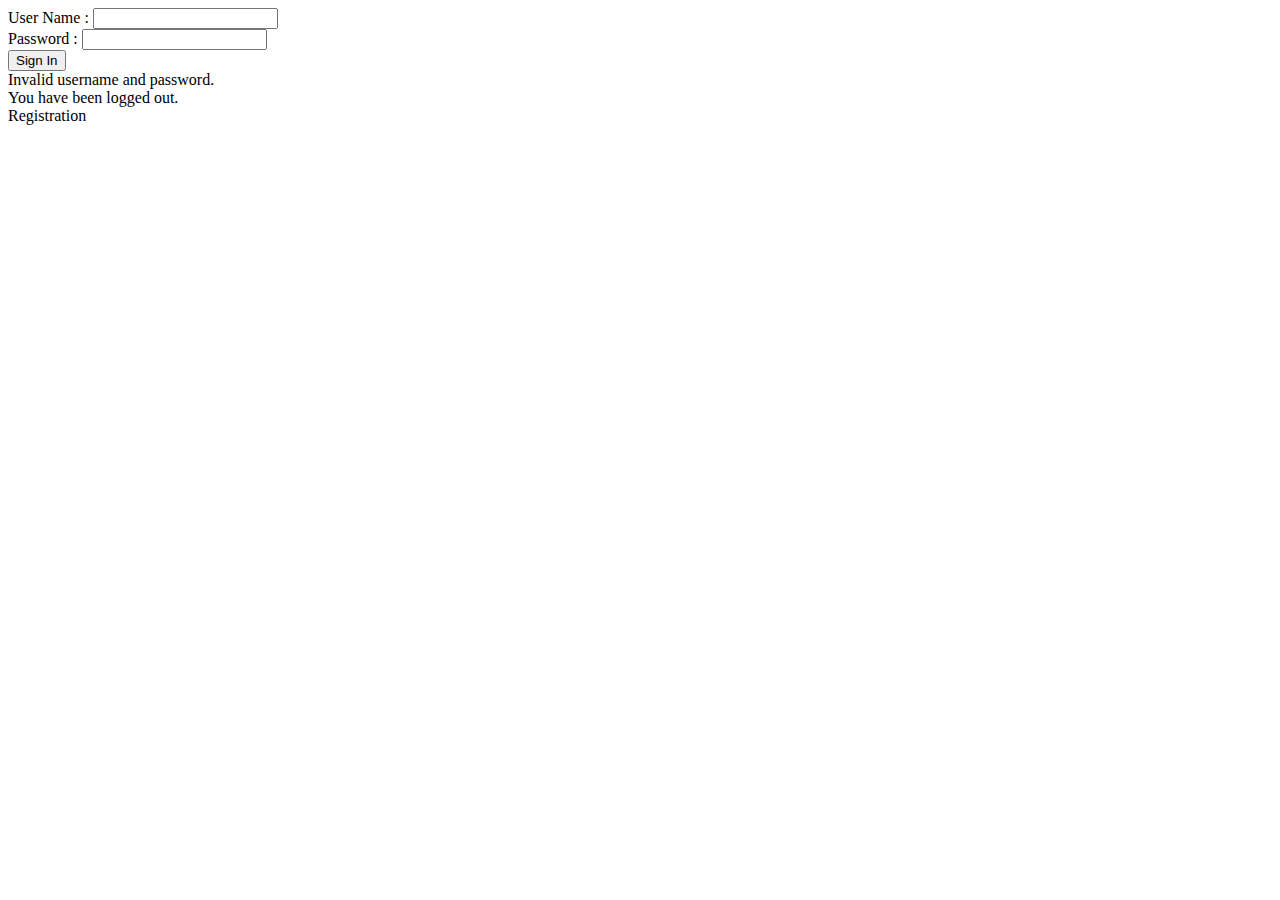
<file: target/classes/templates/login.html>
<!DOCTYPE html>
<html xmlns:layout="http://www.ultraq.net.nz/thymeleaf/layout"
      xmlns:th="http://www.thymeleaf.org"
      layout:decorate="~{fragments/layout}">
<head>
    <title>Sign in</title>
</head>
<body>
<div layout:fragment="content" th:remove="tag">
    <form th:action="@{/login}" method="post">
        <div class="form-group">
            <label> User Name : </label>
            <input type="text" class="form-control" name="username"/>
        </div>
        <div class="form-group">
            <label> Password : </label>
            <input type="password" class= "form-control" name="password"/>
        </div>
        <div><input type="submit" class="btn btn-primary" value="Sign In"/></div>
    </form>
    <div th:if="${param.error}">
        Invalid username and password.
    </div>
    <div th:if="${param.logout}">
        You have been logged out.
    </div>
    <a th:href="@{/registration}"> Registration </a>
</div>
</body>
</html>
</file>
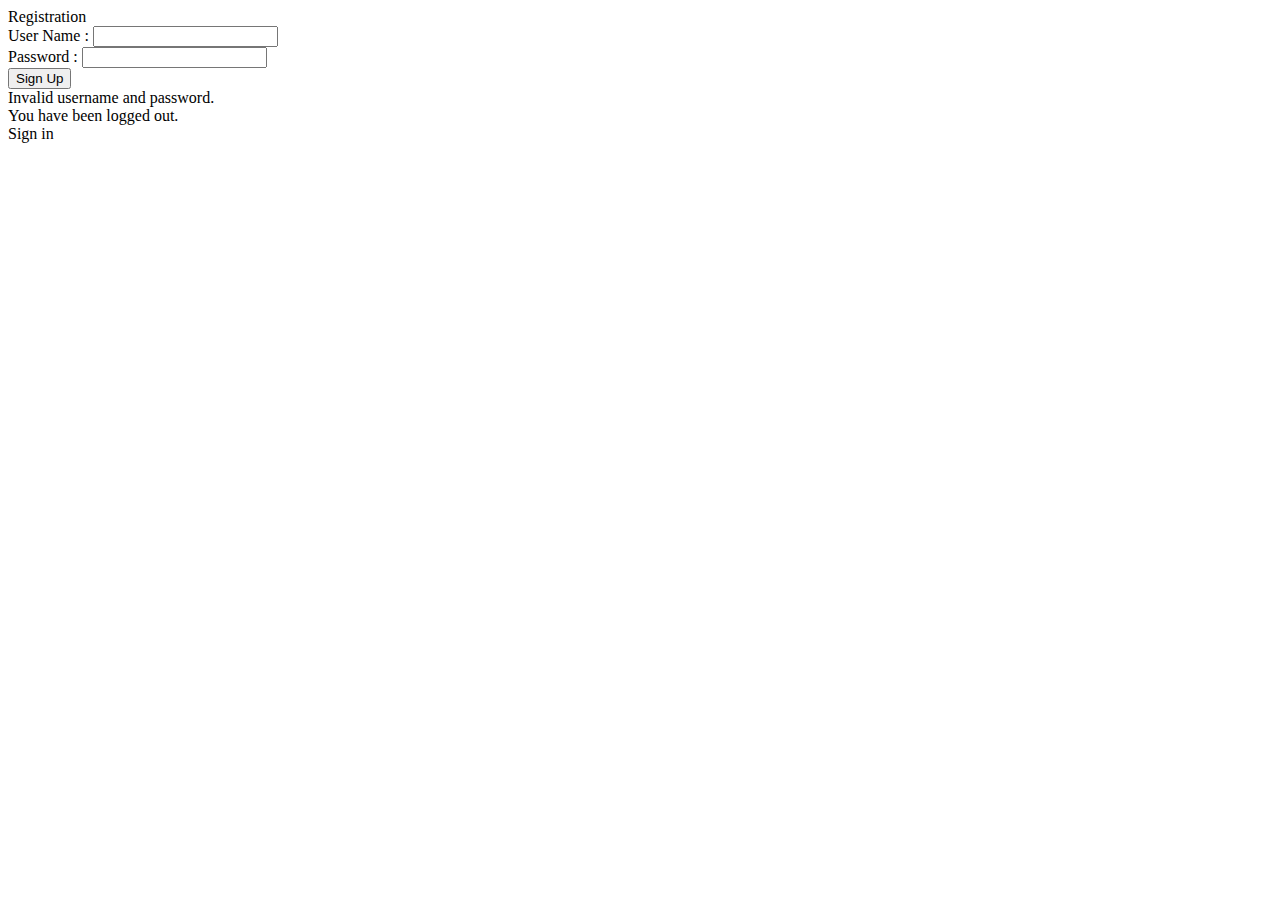
<file: target/classes/templates/registration.html>
<!DOCTYPE html>
<html xmlns:layout="http://www.ultraq.net.nz/thymeleaf/layout"
      xmlns:th="http://www.thymeleaf.org"
      layout:decorate="~{fragments/layout}">
<head>
    <title>Sign up</title>
</head>
<body>
<div layout:fragment="content" th:remove="tag">
    Registration
    <form th:action="@{/registration}" method="post">
        <div class="form-group">
            <label> User Name : </label>
            <input type="text" class="form-control" name="username"/>
        </div>
        <div class="form-group">
            <label> Password : </label>
            <input type="password" class= "form-control" name="password"/>
        </div>
        <div><input type="submit" class="btn btn-primary" value="Sign Up"/></div>
    </form>
    <div th:if="${param.error}">
        Invalid username and password.
    </div>
    <div th:if="${param.logout}">
        You have been logged out.
    </div>
    <a th:href="@{/login}"> Sign in </a>
</div>
</body>
</html>
</file>
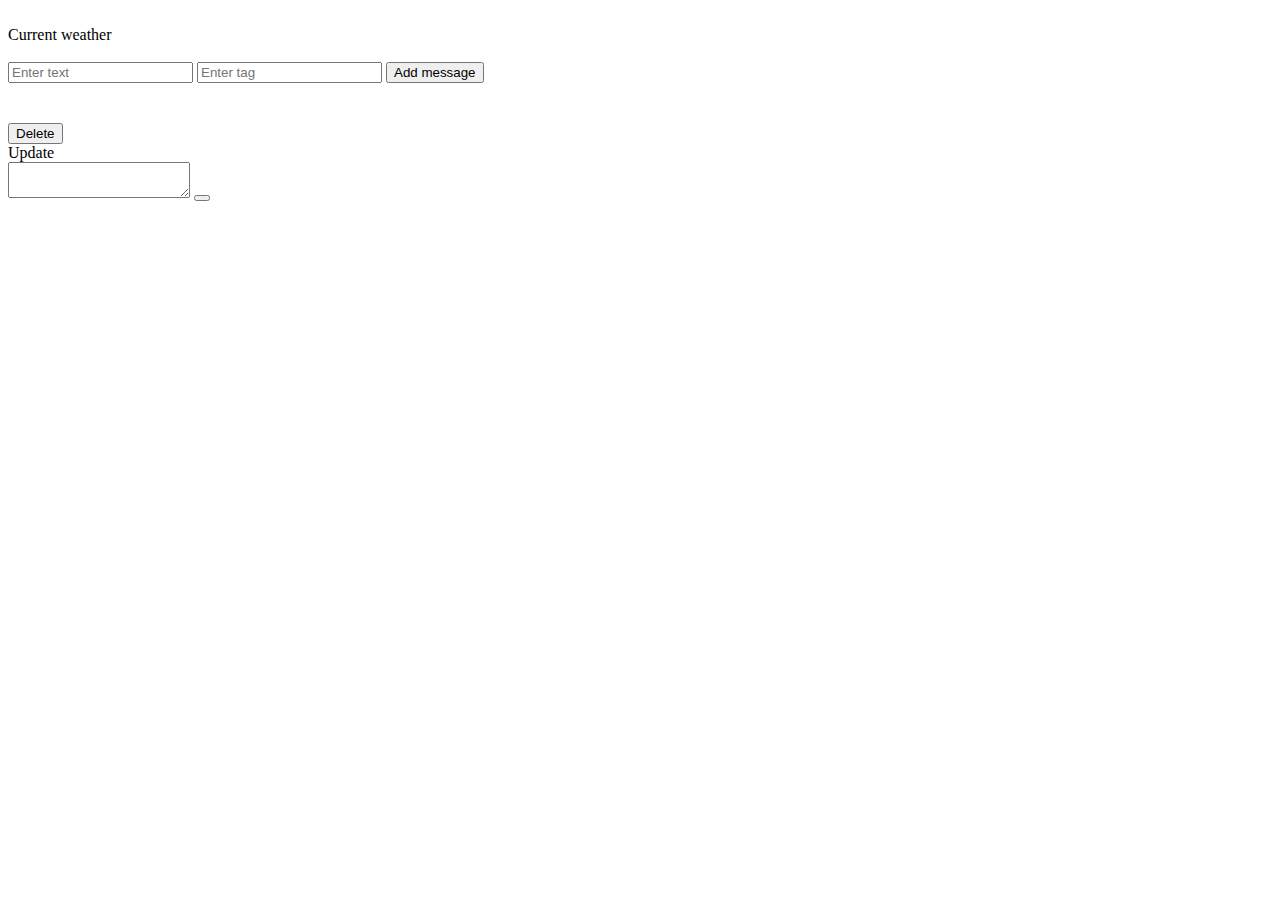
<file: target/classes/templates/userPage.html>
<!DOCTYPE HTML>
<html xmlns:layout="http://www.ultraq.net.nz/thymeleaf/layout"
      xmlns:th="http://www.thymeleaf.org"
      layout:decorate="~{fragments/layout}">
<body>
<div layout:fragment="content" th:remove="tag">
    <br>
    <div>Current weather</div>
    <div>
        <span th:text="${weathers.temperature}"></span>
        <i th:text="${weathers.city}"></i>
    </div>
    <br>
    <div>
        <form th:method="post" th:action="message">
            <input type="text" name="text" placeholder="Enter text"/>
            <input type="text" name="tag" placeholder="Enter tag"/>
            <button type="submit">Add message</button>
        </form>
    </div>
    <br>
    <div class="card-columns">
        <div class="card my-2" th:each="message : ${messages}">
            <div class="card-body">
                <h5 class="card-title" th:text="${message.userName}"></h5>
                <p class="card-text" th:text="${message.text}"></p>
                <div  th:if="${message.getUserName() == #authentication.name}">
                    <form th:method="post" th:action="delete">
                        <button type="submit" class="btn btn-primary" name="id" th:value="${message.getId()}">Delete
                        </button>
                    </form>
                    <a th:href="@{/update}"
                       class="btn btn-primary">Update</a>
                </div>
            </div>
            <div>
                <form th:method="post" th:action="update"
                      th:if="${visible == 'true' and message.getUserName() == #authentication.name}">
                    <textarea name="text" th:text="${message.getText()}">  </textarea>
                    <button type="submit" name="messageId" th:value="${message.getId()}"></button>
                </form>
            </div>
        </div>

    </div>

</div>
</body>
</html>
</file>
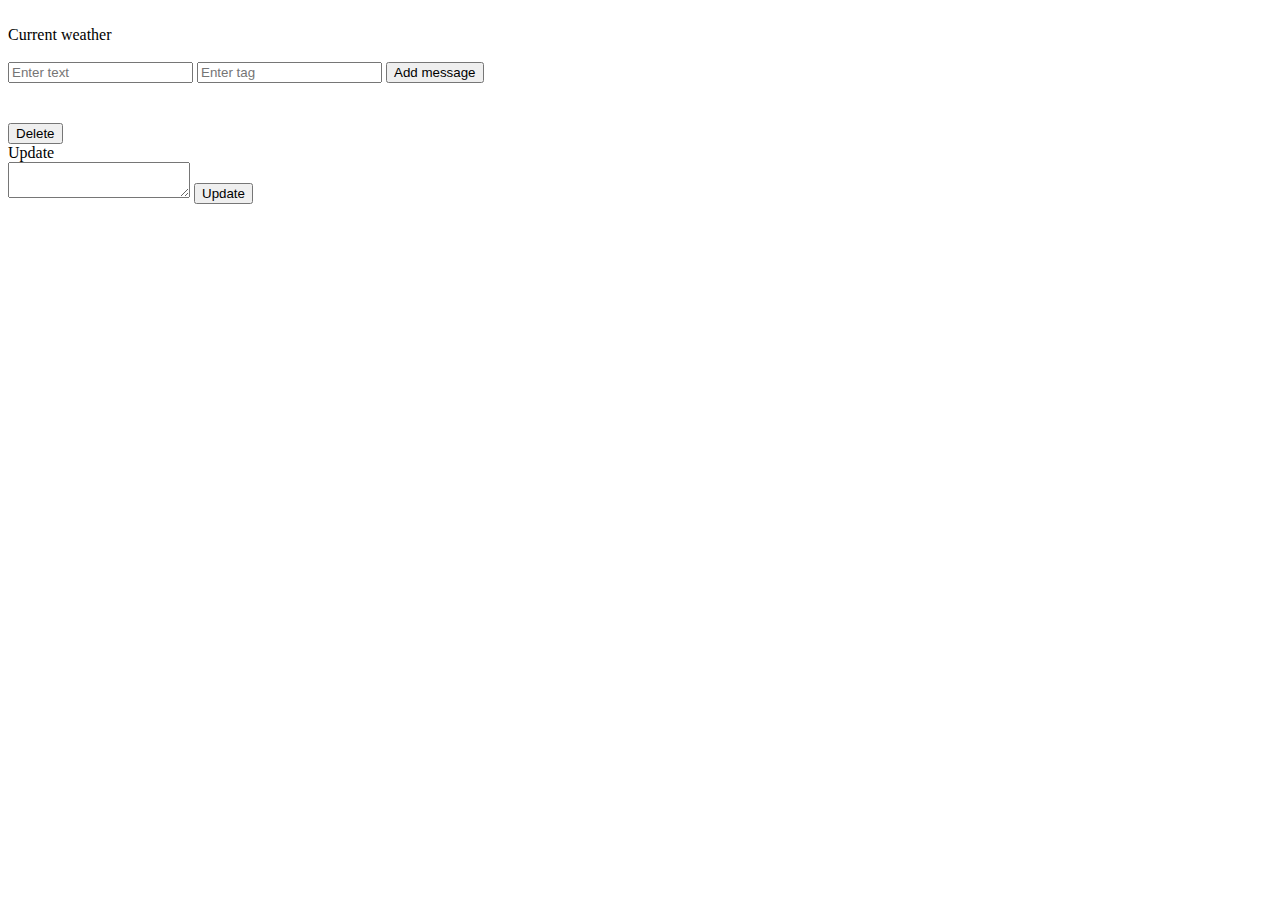
<file: src/main/resources/templates/userPage.html>
<!DOCTYPE HTML>
<html xmlns:layout="http://www.ultraq.net.nz/thymeleaf/layout"
      xmlns:th="http://www.thymeleaf.org"
      layout:decorate="~{fragments/layout}">
<body>
<div layout:fragment="content" th:remove="tag">
    <br>
    <div>Current weather</div>
    <div>
        <span th:text="${weathers.temperature}"></span>
        <i th:text="${weathers.city}"></i>
    </div>
    <br>
    <div>
        <form th:method="post" th:action="message">
            <input type="text" name="text" placeholder="Enter text"/>
            <input type="text" name="tag" placeholder="Enter tag"/>
            <button type="submit">Add message</button>
        </form>
    </div>
    <br>
    <div class="card-columns">
        <div class="card my-2" th:each="message : ${messages}">
            <div class="card-body">
                <h5 class="card-title" th:text="${message.userName}"></h5>
                <p class="card-text" th:text="${message.text}"></p>
                <div  th:if="${message.getUserName() == #authentication.name}">
                    <form th:method="post" th:action="delete">
                        <button type="submit" class="btn btn-primary" name="id" th:value="${message.getId()}">Delete
                        </button>
                    </form>
                    <a th:href="@{/update}"
                       class="btn btn-primary">Update</a>
                </div>
            </div>
            <div>
                <form th:method="post" th:action="update"
                      th:if="${visible == 'true' and message.getUserName() == #authentication.name}">
                    <textarea name="text" th:text="${message.getText()}">  </textarea>
                    <button type="submit" name="messageId" th:value="${message.getId()}">Update</button>
                </form>
            </div>
        </div>

    </div>

</div>
</body>
</html>
</file>
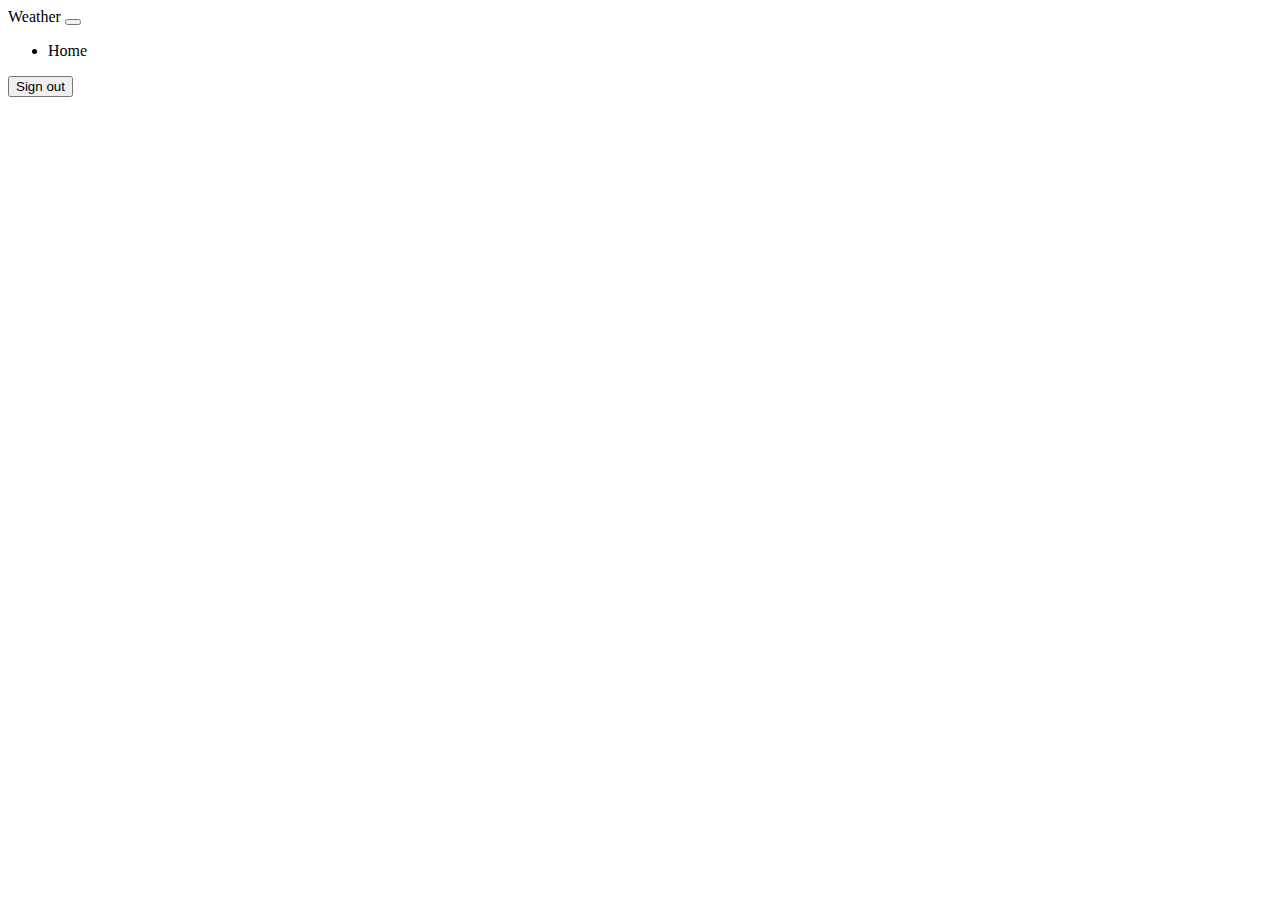
<file: target/classes/templates/fragments/header.html>
<!DOCTYPE HTML>
<html xmlns:layout="http://www.ultraq.net.nz/thymeleaf/layout"
      xmlns:th="http://www.thymeleaf.org"  xmlns:sec="http://www.thymeleaf.org/thymeleaf-extras-springsecurity4"
      layout:decorate="~{fragments/layout}">
<body>
<th:block th:fragment="header">

    <header>
        <nav class="navbar navbar-expand-lg navbar-light bg-light">
            <a class="navbar-brand" th:href="@{/}">Weather</a>
            <button class="navbar-toggler" type="button" data-toggle="collapse" data-target="#navbarSupportedContent" aria-controls="navbarSupportedContent" aria-expanded="false" aria-label="Toggle navigation">
                <span class="navbar-toggler-icon"></span>
            </button>

            <div class="collapse navbar-collapse" id="navbarSupportedContent">
                <ul class="navbar-nav mr-auto">
                    <li class="nav-item active">
                        <a class="nav-link" th:href="@{/home}">Home </a>
                    </li>
                </ul>
                <div class="navbar-text mr-3" th:unless="${#authentication.name.equals('anonymousUser')}" th:text="${#authentication.getName()}"></div>
                <form th:unless="${#authentication.name.equals('anonymousUser')}" th:action="@{/logout}" method="post">
                    <button class="btn btn-primary m-3" type="submit"  > Sign out </button>
                </form>
<!--                <form th:unless="${#authentication.name.equals('anonymousUser')}" th:action="@{/user}" method="get">-->
<!--                    <button class="btn btn-primary" type="submit"  > User list </button>-->
<!--                </form>-->
            </div>
        </nav>
    </header>

</th:block>
</body>
</html>
</file>
